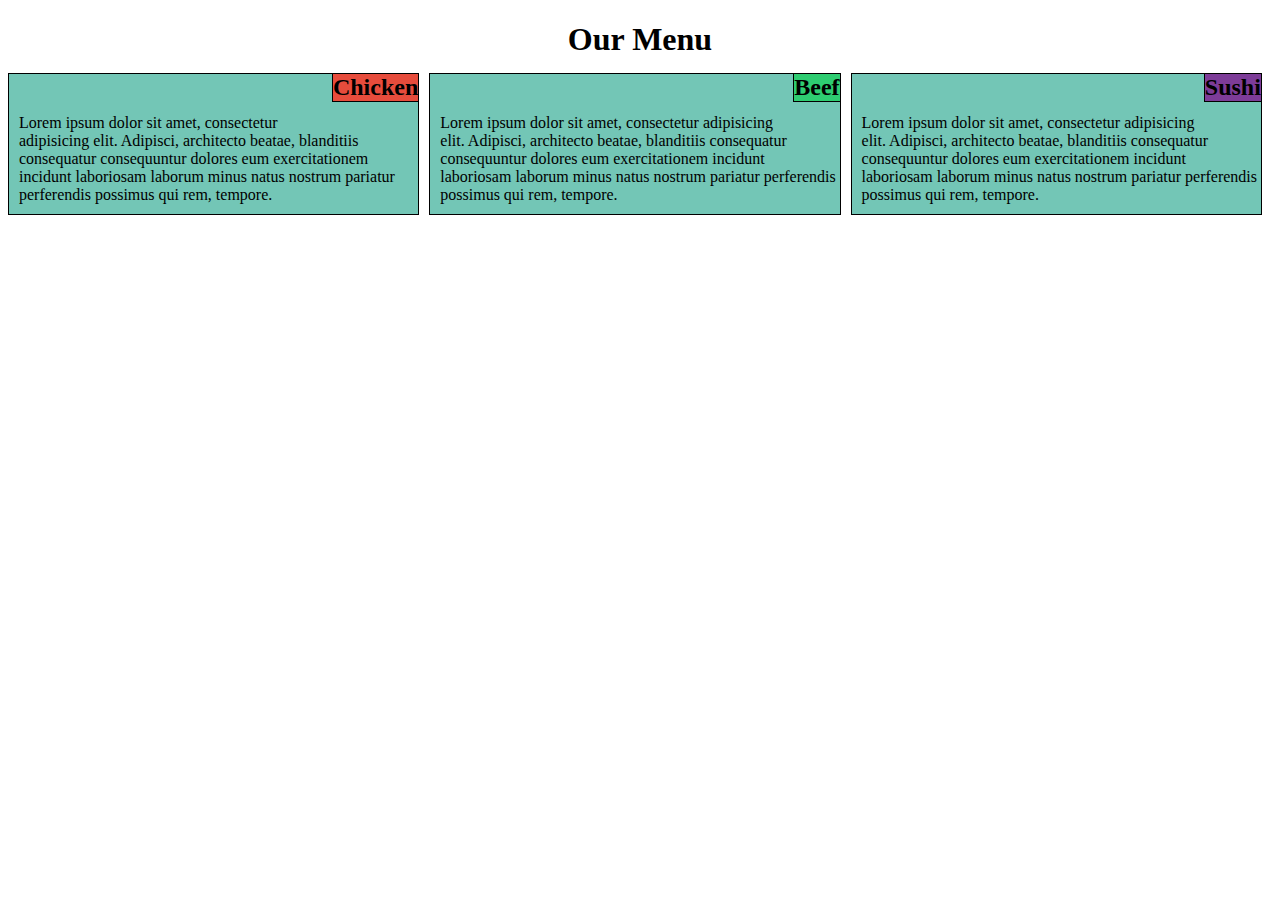
<file: module2-solution/index.html>
<!DOCTYPE html>
<html lang="">
<head>
    <meta charset="utf-8">
    <meta name="viewport" content="width=device-width, initial-scale=1">
    <title>Assignment solution for Module 2</title>
    <link rel="stylesheet" href="css/styles.css">
</head>
<body>
<h1>Our Menu</h1>

<div class="row">
    <div class="col-lg-4 col-md-6">
        <h2>Chicken</h2>
        <p>Lorem ipsum dolor sit amet, consectetur adipisicing elit. Adipisci, architecto beatae,
        blanditiis consequatur consequuntur dolores eum exercitationem incidunt laboriosam laborum minus natus nostrum pariatur
        perferendis possimus qui rem, tempore.</p></div>
    <div class="col-lg-4 col-md-6">
        <h2 class = "green">Beef</h2>
        <p>Lorem ipsum dolor sit amet, consectetur adipisicing elit. Adipisci, architecto beatae,
            blanditiis consequatur consequuntur dolores eum exercitationem incidunt laboriosam laborum minus natus nostrum pariatur
            perferendis possimus qui rem, tempore.</p></div>
    <div class="col-lg-4 col-md-12">
        <h2 class = "purple">Sushi</h2>
        <p>Lorem ipsum dolor sit amet, consectetur adipisicing elit. Adipisci, architecto beatae,
            blanditiis consequatur consequuntur dolores eum exercitationem incidunt laboriosam laborum minus natus nostrum pariatur
            perferendis possimus qui rem, tempore.</p></div>
</div>

</body>
</html>
</file>
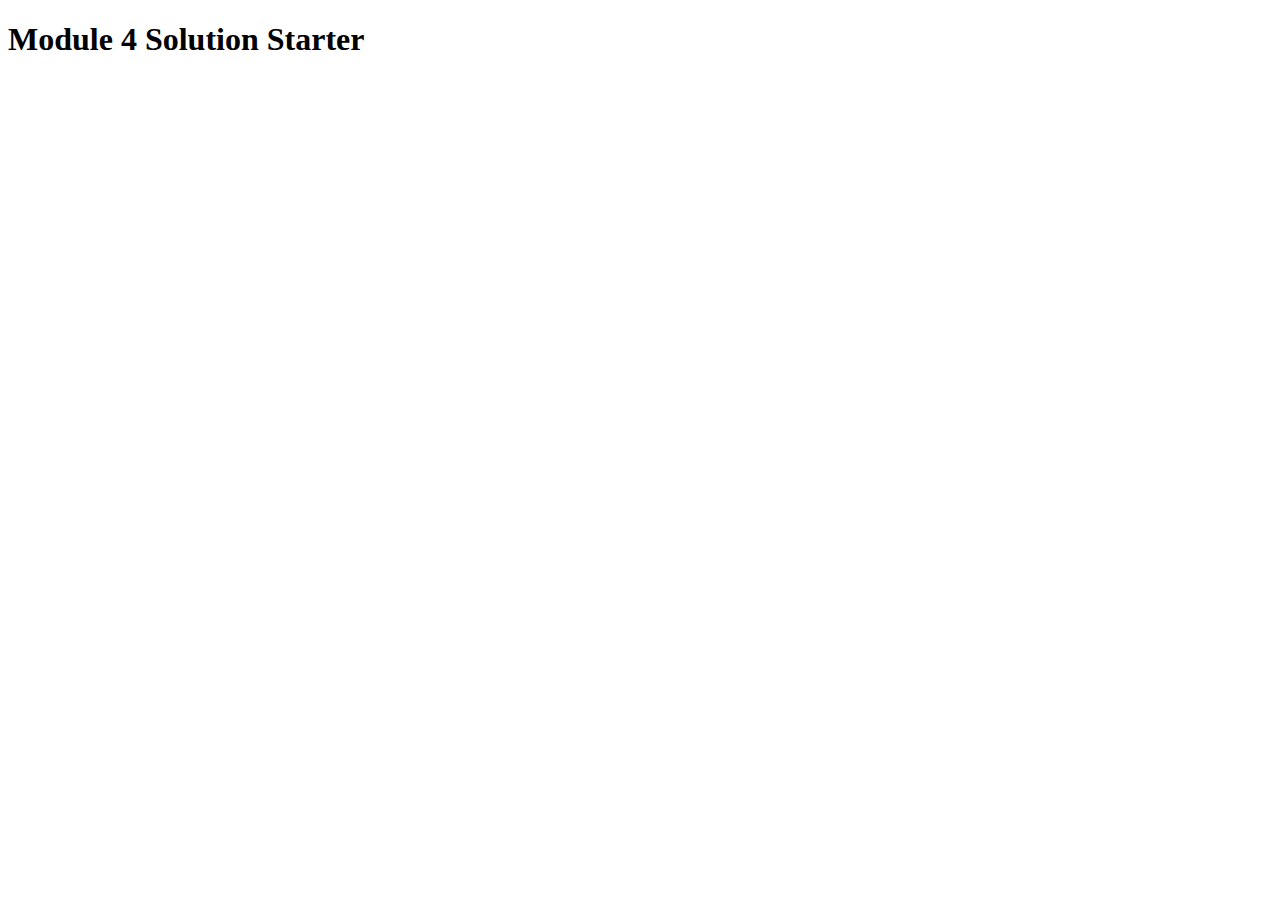
<file: module4-solution/index.html>
<!DOCTYPE html>
<html>
<head>
    <meta charset="utf-8">
    <title>Module 4 Solution Starter</title>
    <script src="SpeakHello.js"></script>
    <script src="SpeakGoodBye.js"></script>
    <script src="script.js"></script>
</head>
<body>
<h1>Module 4 Solution Starter</h1>
</body>
</html>
</file>
<file: module2-solution/css/styles.css>
* {
    box-sizing: border-box;
}

h1 {
    margin-bottom: 15px;
    text-align: center;
    font-family: "Comic Sans MS", serif;
}

h2 {
    text-align: right;
    font-family: Kdam Thmor Pro, "Comic Sans MS", serif;
    border: solid black 1px;
    float: right;
    margin-top: 0;
    margin-right: 10px;
    background-color: #E74C3C;
}

div{
    border: 0;
    width: 100%;
    height: 20%;
    margin-bottom: 10px;
}

p{
    padding-left: 10px;
    padding-top: 40px;
    padding-bottom: 10px;
    margin: 0 10px 0 auto;
    font-family: Kdam Thmor Pro, "Comic Sans MS", serif;
    color: black;
    background-color: #73C6B6;
    border: solid black 1px;
}

/* Simple Responsive Framework. */
.row {
    width: 100%;
}

.cyan {
    background-color: #73C6B6;
}

.green {
    background-color: #2ECC71;
}

.purple {
    background-color: #7D3C98;
}

/********** Large devices only **********/
@media (min-width: 992px) {
    .col-lg-1, .col-lg-2, .col-lg-3, .col-lg-4, .col-lg-5, .col-lg-6, .col-lg-7, .col-lg-8, .col-lg-9, .col-lg-10, .col-lg-11, .col-lg-12 {
        float: left;
    }
    .col-lg-1 {
        width: 8.33%;
    }
    .col-lg-2 {
        width: 16.66%;
    }
    .col-lg-3 {
        width: 25%;
    }
    .col-lg-4 {
        width: 33.33%;
    }
    .col-lg-5 {
        width: 41.66%;
    }
    .col-lg-6 {
        width: 50%;
    }
    .col-lg-7 {
        width: 58.33%;
    }
    .col-lg-8 {
        width: 66.66%;
    }
    .col-lg-9 {
        width: 74.99%;
    }
    .col-lg-10 {
        width: 83.33%;
    }
    .col-lg-11 {
        width: 91.66%;
    }
    .col-lg-12 {
        width: 100%;
    }
}

/********** Medium devices only **********/
@media (min-width: 768px) and (max-width: 991px) {
    .col-md-1, .col-md-2, .col-md-3, .col-md-4, .col-md-5, .col-md-6, .col-md-7, .col-md-8, .col-md-9, .col-md-10, .col-md-11, .col-md-12 {
        float: left;
    }
    .col-md-1 {
        width: 8.33%;
    }
    .col-md-2 {
        width: 16.66%;
    }
    .col-md-3 {
        width: 25%;
    }
    .col-md-4 {
        width: 33.33%;
    }
    .col-md-5 {
        width: 41.66%;
    }
    .col-md-6 {
        width: 50%;
    }
    .col-md-7 {
        width: 58.33%;
    }
    .col-md-8 {
        width: 66.66%;
    }
    .col-md-9 {
        width: 74.99%;
    }
    .col-md-10 {
        width: 83.33%;
    }
    .col-md-11 {
        width: 91.66%;
    }
    .col-md-12 {
        width: 100%;
    }
}
</file>
